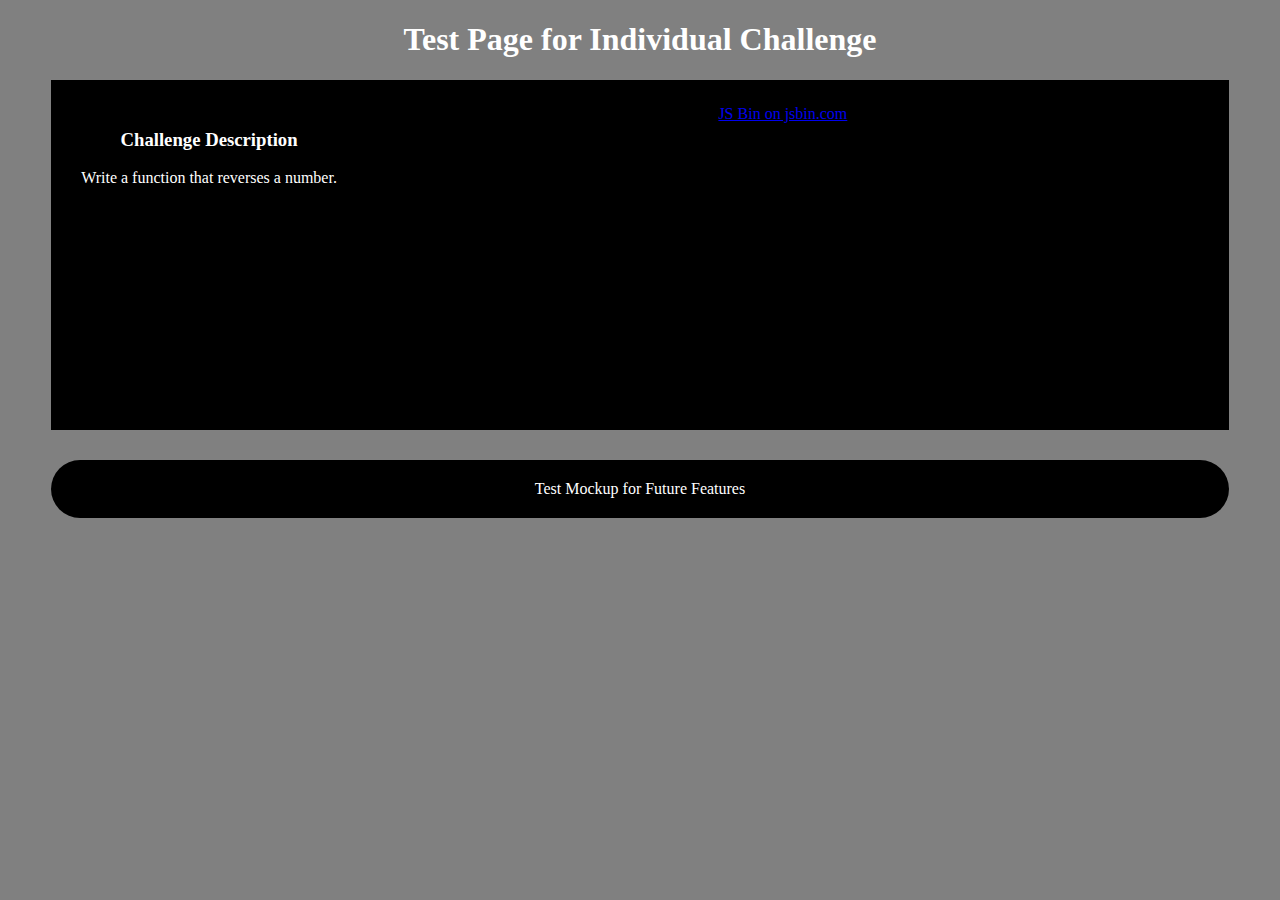
<file: index.html>
<!doctype html>
  <head>
    <meta charset="utf-8">
    <link rel="stylesheet" type="text/css" href="styles/main.css">
    <title>Code Gauntlet Test Page</title>
  </head>
  <body>
  <h1>Test Page for Individual Challenge</h1>

  <div class='container'>

    <div class='description'>
      <h3>Challenge Description</h3>
      <p>Write a function that reverses a number.</p>
    </div>

    <div class='repl-div'>
      <a class="jsbin-embed repl" href="http://jsbin.com/leracin/embed?js,console">JS Bin on jsbin.com</a><script src="http://static.jsbin.com/js/embed.min.js?3.40.3"></script>
    </div>

  </div>

    <div class='dashboard'>Test Mockup for Future Features




    </div>


<script src="scripts/main.js"></script> 

  </body>
</html>
</file>
<file: styles/main.css>
body {
	color: white;
	background: gray;
	text-align: center;
}

.container{
	width: 90%;
	text-align: center;
	background: black;
	padding: 20px;
	margin: 0 auto;
}

.description{
	float: left;
	padding: 10px;
	min-height: 300px;
}

.repl-div{
	min-width: 800px;
	min-height: 300px;
	display: inline-block;
	margin-right: -10px;
	padding: 5px;
}

.repl{
	display: block;
}

.dashboard{
	border-radius: 30px;
	width: 90%;
	text-align: center;
	background: black;
	padding: 20px;
	margin: 0 auto;
	margin-top: 30px;
}
</file>
